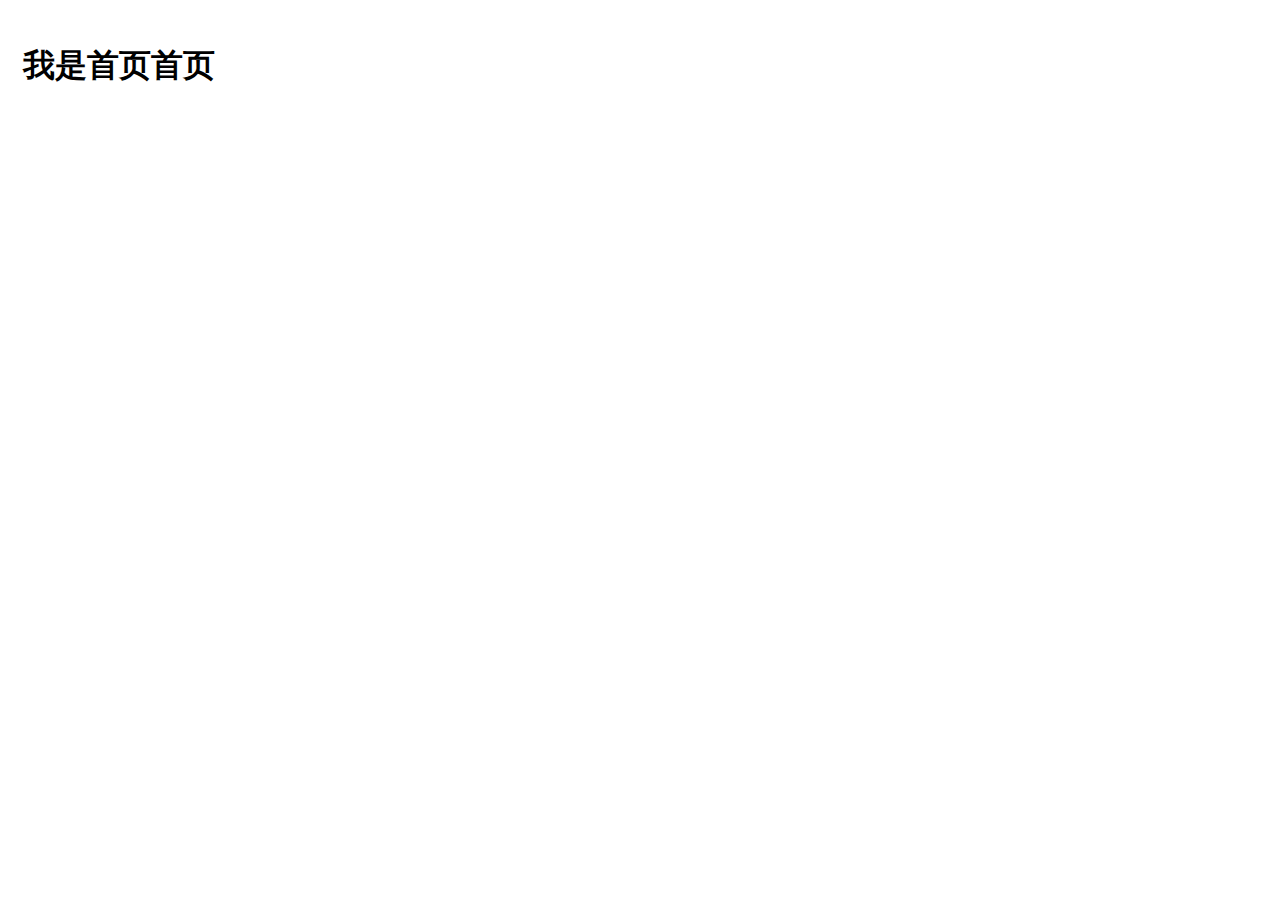
<file: src/main/resources/templates/admin/index.html>
<!DOCTYPE html>
<html xmlns:th="http://www.springframework.org/schema/data/jaxb">
<head>
    <meta charset="utf-8">
    <meta name="viewport" content="width=device-width, initial-scale=1, maximum-scale=1">
    <title>人人淘后台</title>
    <link rel="stylesheet" th:href="@{/plugins/layui/css/layui.css}">
</head>
<body class="layui-layout-body">
<div class="layui-layout layui-layout-admin">
    <!--header开始-->
    <div th:include="admin/include/header :: header"/>

    <!--左侧导航栏-->
    <div th:include="admin/include/leftbar :: leftbar"/>

    <!--内容主体-->
    <div class="layui-body">
        <!-- 内容主体区域 -->
        <div style="padding: 15px;">
            <h1>我是首页首页</h1>
        </div>
    </div>
    <!--内容主体结束-->

    <!--页脚-->
    <div th:include="admin/include/footer :: footer"/>

</div>

<script th:src="@{/plugins/layui/layui.js}"></script>
<script>
    //JavaScript代码区域
    layui.use('element', function () {
        var element = layui.element;

    });
</script>
</body>
</html>
</file>
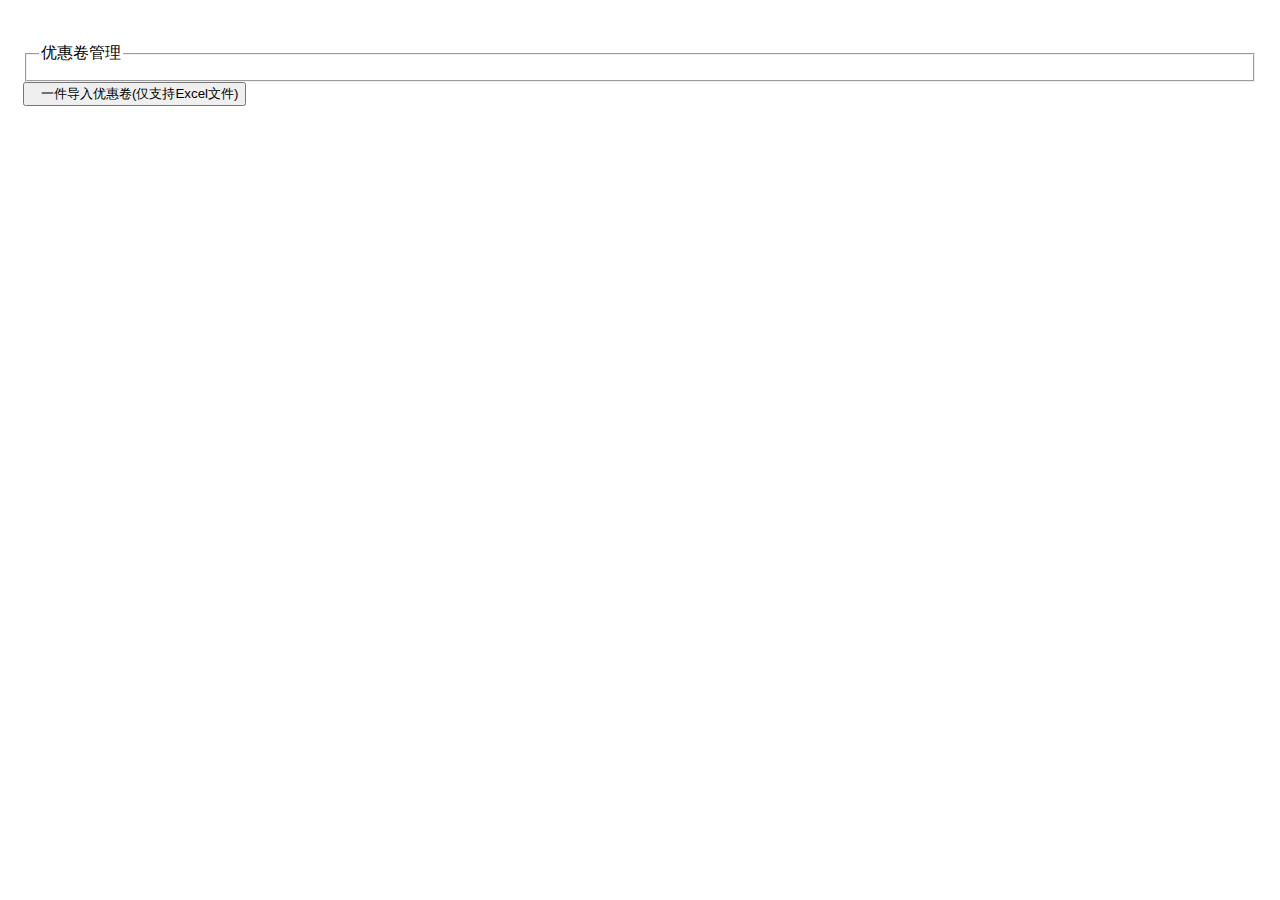
<file: src/main/resources/templates/admin/coupon.html>
<!DOCTYPE html>
<html xmlns:th="http://www.springframework.org/schema/data/jaxb">
<head>
    <meta charset="utf-8">
    <meta name="viewport" content="width=device-width, initial-scale=1, maximum-scale=1">
    <title>人人淘后台</title>
    <link rel="stylesheet" th:href="@{/plugins/layui/css/layui.css}">
</head>
<body class="layui-layout-body">
<div class="layui-layout layui-layout-admin">
    <!--header开始-->
    <div th:include="admin/include/header :: header"/>

    <!--左侧导航栏-->
    <div th:include="admin/include/leftbar :: leftbar"/>

    <!--内容主体-->
    <div class="layui-body">
        <div style="padding: 15px;">
            <!--标题栏-->
            <fieldset class="layui-elem-field layui-field-title" style="margin-top: 20px;">
                <legend>优惠卷管理</legend>
            </fieldset>

            <!--功能栏-->
            <div class="layui-row">
                <button type="button" class="layui-btn" id="coupon_xls"><i class="layui-icon"></i>一件导入优惠卷(仅支持Excel文件)
                </button>
            </div>

            <table id="product" lay-filter="product"></table>

        </div>
    </div>
    <!--内容主体结束-->

    <!--页脚-->
    <div th:include="admin/include/footer :: footer"/>

</div>
<!-- 根路径 -->
<script type="text/javascript" th:inline="javascript">
    /*<![CDATA[*/
    rrtPath = /*[[@{/}]]*/ '';
    /*]]>*/
</script>
<script th:src="@{/plugins/layui/layui.js}"></script>
<script th:src="@{/js/admin/coupon.js}"></script>
</body>
</html>
</file>
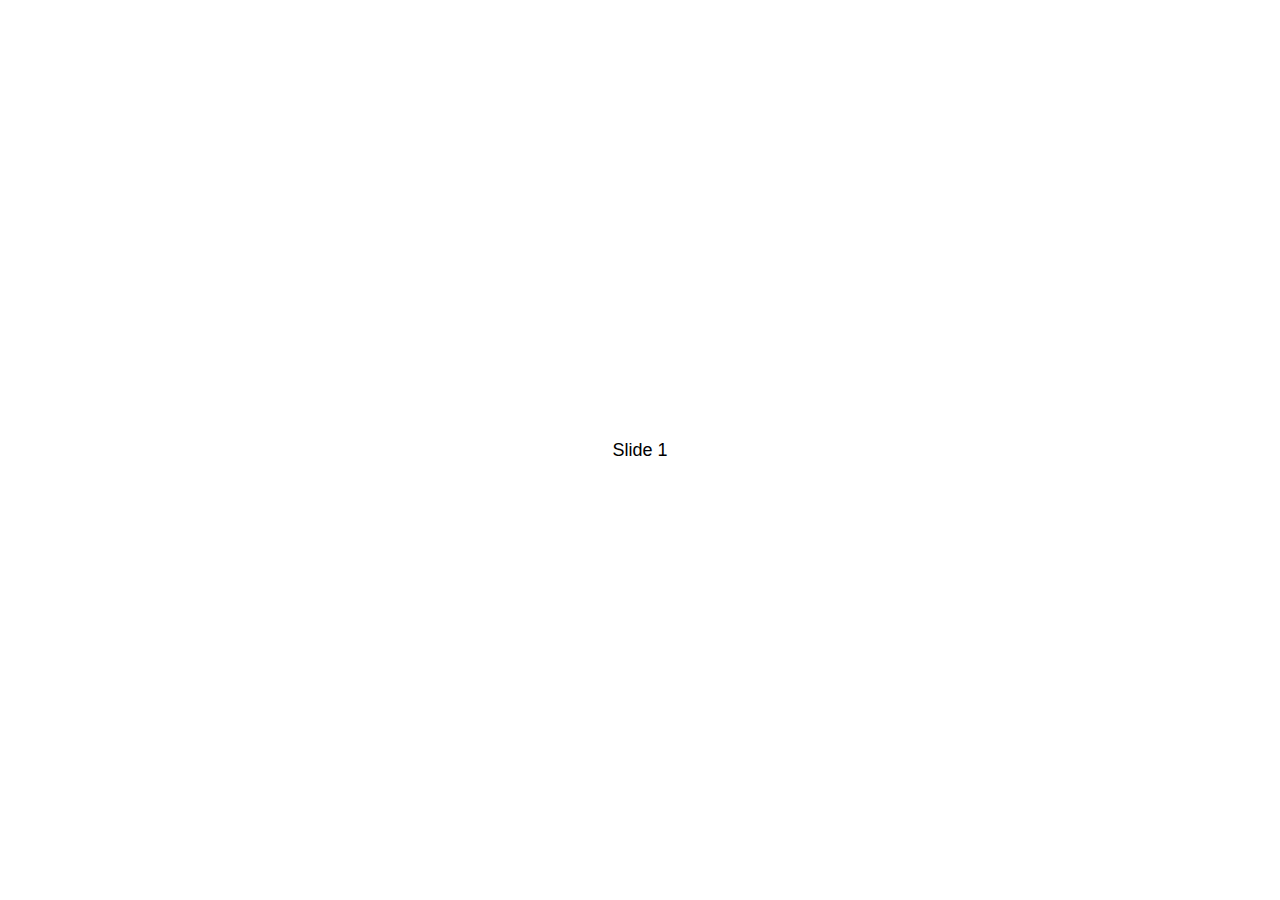
<file: src/main/resources/static/plugins/swiper/demos/010-default.html>
<!DOCTYPE html>
<html lang="en">
<head>
  <meta charset="utf-8">
  <title>Swiper demo</title>
  <!-- Link Swiper's CSS -->
  <link rel="stylesheet" href="../dist/css/swiper.min.css">

  <!-- Demo styles -->
  <style>
    html, body {
      position: relative;
      height: 100%;
    }
    body {
      background: #eee;
      font-family: Helvetica Neue, Helvetica, Arial, sans-serif;
      font-size: 14px;
      color:#000;
      margin: 0;
      padding: 0;
    }
    .swiper-container {
      width: 100%;
      height: 100%;
    }
    .swiper-slide {
      text-align: center;
      font-size: 18px;
      background: #fff;

      /* Center slide text vertically */
      display: -webkit-box;
      display: -ms-flexbox;
      display: -webkit-flex;
      display: flex;
      -webkit-box-pack: center;
      -ms-flex-pack: center;
      -webkit-justify-content: center;
      justify-content: center;
      -webkit-box-align: center;
      -ms-flex-align: center;
      -webkit-align-items: center;
      align-items: center;
    }
  </style>
</head>
<body>
  <!-- Swiper -->
  <div class="swiper-container">
    <div class="swiper-wrapper">
      <div class="swiper-slide">Slide 1</div>
      <div class="swiper-slide">Slide 2</div>
      <div class="swiper-slide">Slide 3</div>
      <div class="swiper-slide">Slide 4</div>
      <div class="swiper-slide">Slide 5</div>
      <div class="swiper-slide">Slide 6</div>
      <div class="swiper-slide">Slide 7</div>
      <div class="swiper-slide">Slide 8</div>
      <div class="swiper-slide">Slide 9</div>
      <div class="swiper-slide">Slide 10</div>
    </div>
  </div>

  <!-- Swiper JS -->
  <script src="../dist/js/swiper.min.js"></script>

  <!-- Initialize Swiper -->
  <script>
    var swiper = new Swiper('.swiper-container');
  </script>
</body>
</html>
</file>
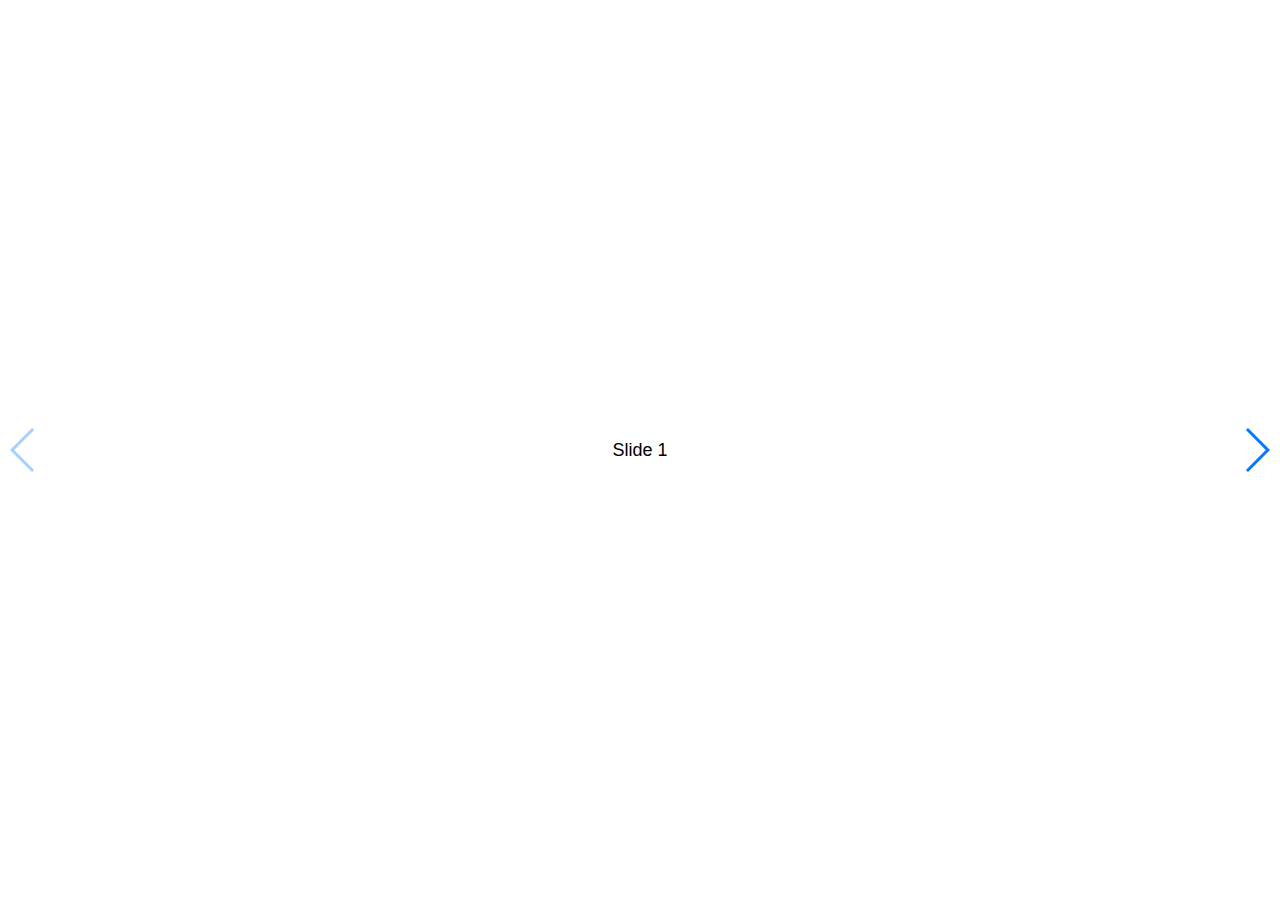
<file: src/main/resources/static/plugins/swiper/demos/020-navigation.html>
<!DOCTYPE html>
<html lang="en">
<head>
  <meta charset="utf-8">
  <title>Swiper demo</title>
  <meta name="viewport" content="width=device-width, initial-scale=1, minimum-scale=1, maximum-scale=1">

  <!-- Link Swiper's CSS -->
  <link rel="stylesheet" href="../dist/css/swiper.min.css">

  <!-- Demo styles -->
  <style>
    html, body {
      position: relative;
      height: 100%;
    }
    body {
      background: #eee;
      font-family: Helvetica Neue, Helvetica, Arial, sans-serif;
      font-size: 14px;
      color:#000;
      margin: 0;
      padding: 0;
    }
    .swiper-container {
      width: 100%;
      height: 100%;
    }
    .swiper-slide {
      text-align: center;
      font-size: 18px;
      background: #fff;

      /* Center slide text vertically */
      display: -webkit-box;
      display: -ms-flexbox;
      display: -webkit-flex;
      display: flex;
      -webkit-box-pack: center;
      -ms-flex-pack: center;
      -webkit-justify-content: center;
      justify-content: center;
      -webkit-box-align: center;
      -ms-flex-align: center;
      -webkit-align-items: center;
      align-items: center;
    }
  </style>
</head>
<body>
  <!-- Swiper -->
  <div class="swiper-container">
    <div class="swiper-wrapper">
      <div class="swiper-slide">Slide 1</div>
      <div class="swiper-slide">Slide 2</div>
      <div class="swiper-slide">Slide 3</div>
      <div class="swiper-slide">Slide 4</div>
      <div class="swiper-slide">Slide 5</div>
      <div class="swiper-slide">Slide 6</div>
      <div class="swiper-slide">Slide 7</div>
      <div class="swiper-slide">Slide 8</div>
      <div class="swiper-slide">Slide 9</div>
      <div class="swiper-slide">Slide 10</div>
    </div>
    <!-- Add Arrows -->
    <div class="swiper-button-next"></div>
    <div class="swiper-button-prev"></div>
  </div>

  <!-- Swiper JS -->
  <script src="../dist/js/swiper.min.js"></script>

  <!-- Initialize Swiper -->
  <script>
    var swiper = new Swiper('.swiper-container', {
      navigation: {
        nextEl: '.swiper-button-next',
        prevEl: '.swiper-button-prev',
      },
    });
  </script>
</body>
</html>
</file>
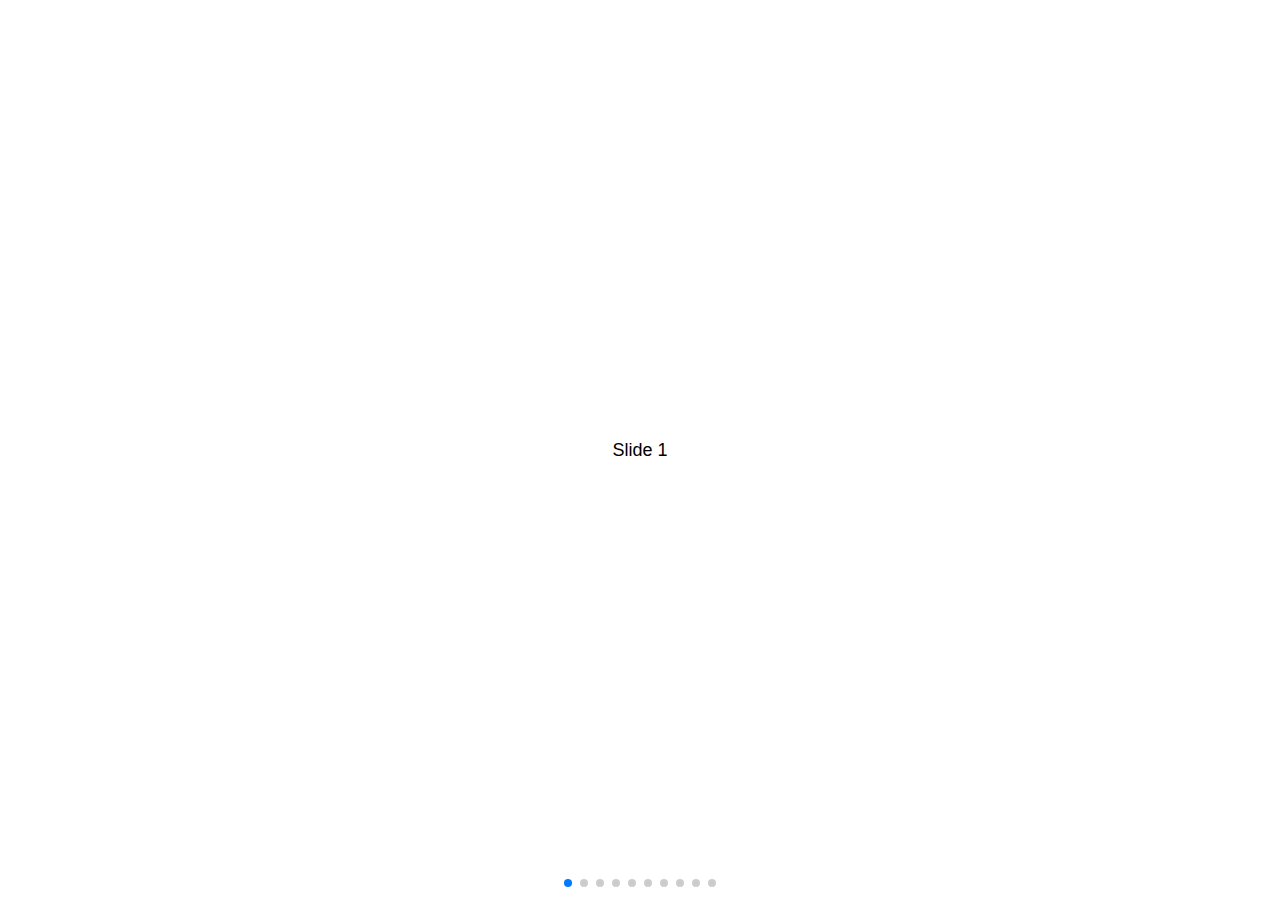
<file: src/main/resources/static/plugins/swiper/demos/030-pagination.html>
<!DOCTYPE html>
<html lang="en">
<head>
  <meta charset="utf-8">
  <title>Swiper demo</title>
  <meta name="viewport" content="width=device-width, initial-scale=1, minimum-scale=1, maximum-scale=1">

  <!-- Link Swiper's CSS -->
  <link rel="stylesheet" href="../dist/css/swiper.min.css">

  <!-- Demo styles -->
  <style>
    html, body {
      position: relative;
      height: 100%;
    }
    body {
      background: #eee;
      font-family: Helvetica Neue, Helvetica, Arial, sans-serif;
      font-size: 14px;
      color:#000;
      margin: 0;
      padding: 0;
    }
    .swiper-container {
      width: 100%;
      height: 100%;
    }
    .swiper-slide {
      text-align: center;
      font-size: 18px;
      background: #fff;

      /* Center slide text vertically */
      display: -webkit-box;
      display: -ms-flexbox;
      display: -webkit-flex;
      display: flex;
      -webkit-box-pack: center;
      -ms-flex-pack: center;
      -webkit-justify-content: center;
      justify-content: center;
      -webkit-box-align: center;
      -ms-flex-align: center;
      -webkit-align-items: center;
      align-items: center;
    }
  </style>
</head>
<body>
  <!-- Swiper -->
  <div class="swiper-container">
    <div class="swiper-wrapper">
      <div class="swiper-slide">Slide 1</div>
      <div class="swiper-slide">Slide 2</div>
      <div class="swiper-slide">Slide 3</div>
      <div class="swiper-slide">Slide 4</div>
      <div class="swiper-slide">Slide 5</div>
      <div class="swiper-slide">Slide 6</div>
      <div class="swiper-slide">Slide 7</div>
      <div class="swiper-slide">Slide 8</div>
      <div class="swiper-slide">Slide 9</div>
      <div class="swiper-slide">Slide 10</div>
    </div>
    <!-- Add Pagination -->
    <div class="swiper-pagination"></div>
  </div>

  <!-- Swiper JS -->
  <script src="../dist/js/swiper.min.js"></script>

  <!-- Initialize Swiper -->
  <script>
    var swiper = new Swiper('.swiper-container', {
      pagination: {
        el: '.swiper-pagination',
      },
    });
  </script>
</body>
</html>
</file>
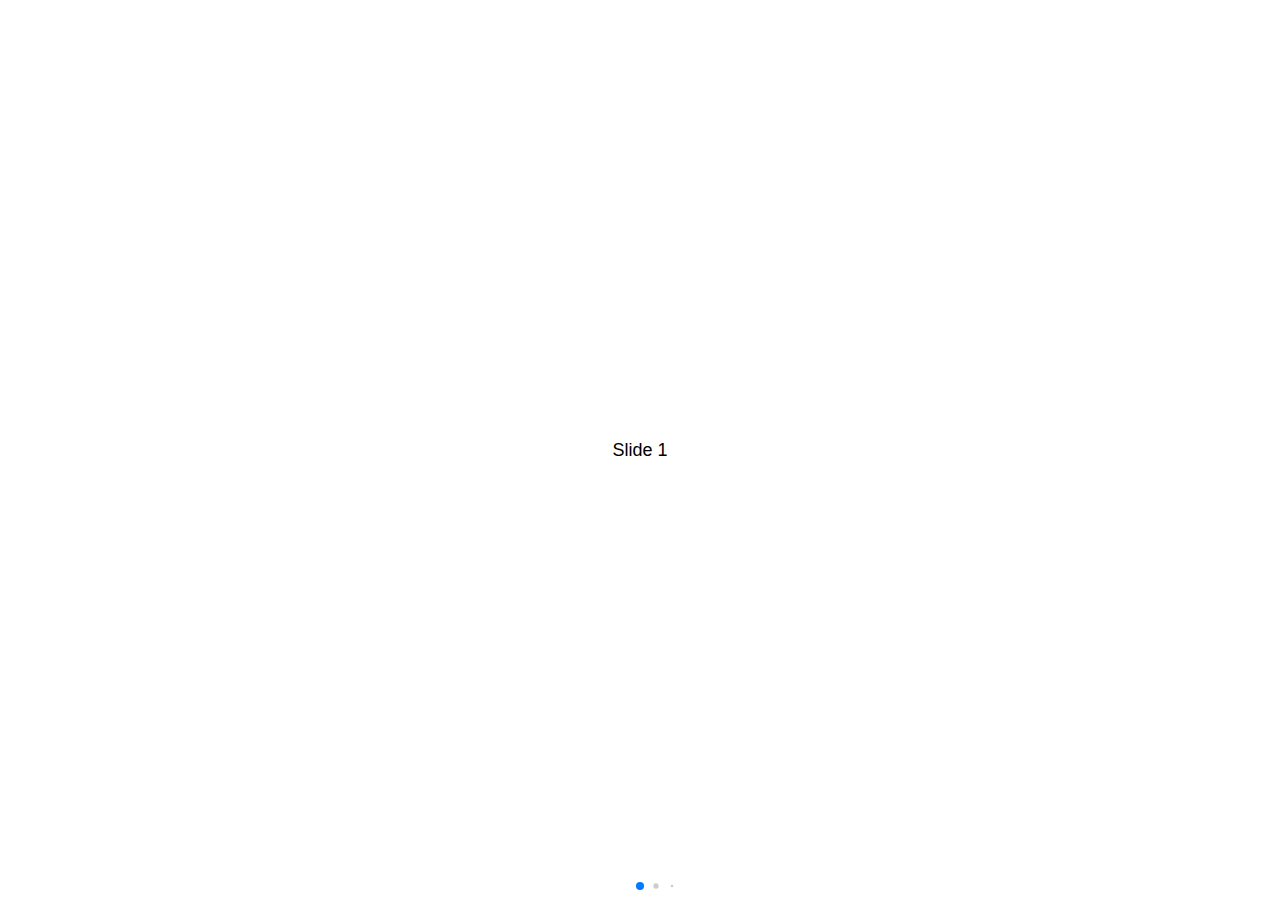
<file: src/main/resources/static/plugins/swiper/demos/040-pagination-dynamic.html>
<!DOCTYPE html>
<html lang="en">
<head>
  <meta charset="utf-8">
  <title>Swiper demo</title>
  <meta name="viewport" content="width=device-width, initial-scale=1, minimum-scale=1, maximum-scale=1">

  <!-- Link Swiper's CSS -->
  <link rel="stylesheet" href="../dist/css/swiper.min.css">

  <!-- Demo styles -->
  <style>
    html, body {
      position: relative;
      height: 100%;
    }
    body {
      background: #eee;
      font-family: Helvetica Neue, Helvetica, Arial, sans-serif;
      font-size: 14px;
      color:#000;
      margin: 0;
      padding: 0;
    }
    .swiper-container {
      width: 100%;
      height: 100%;
    }
    .swiper-slide {
      text-align: center;
      font-size: 18px;
      background: #fff;

      /* Center slide text vertically */
      display: -webkit-box;
      display: -ms-flexbox;
      display: -webkit-flex;
      display: flex;
      -webkit-box-pack: center;
      -ms-flex-pack: center;
      -webkit-justify-content: center;
      justify-content: center;
      -webkit-box-align: center;
      -ms-flex-align: center;
      -webkit-align-items: center;
      align-items: center;
    }
  </style>
</head>
<body>
  <!-- Swiper -->
  <div class="swiper-container">
    <div class="swiper-wrapper">
      <div class="swiper-slide">Slide 1</div>
      <div class="swiper-slide">Slide 2</div>
      <div class="swiper-slide">Slide 3</div>
      <div class="swiper-slide">Slide 4</div>
      <div class="swiper-slide">Slide 5</div>
      <div class="swiper-slide">Slide 6</div>
      <div class="swiper-slide">Slide 7</div>
      <div class="swiper-slide">Slide 8</div>
      <div class="swiper-slide">Slide 9</div>
      <div class="swiper-slide">Slide 10</div>
    </div>
    <!-- Add Pagination -->
    <div class="swiper-pagination"></div>
  </div>

  <!-- Swiper JS -->
  <script src="../dist/js/swiper.min.js"></script>

  <!-- Initialize Swiper -->
  <script>
    var swiper = new Swiper('.swiper-container', {
      pagination: {
        el: '.swiper-pagination',
        dynamicBullets: true,
      },
    });
  </script>
</body>
</html>
</file>
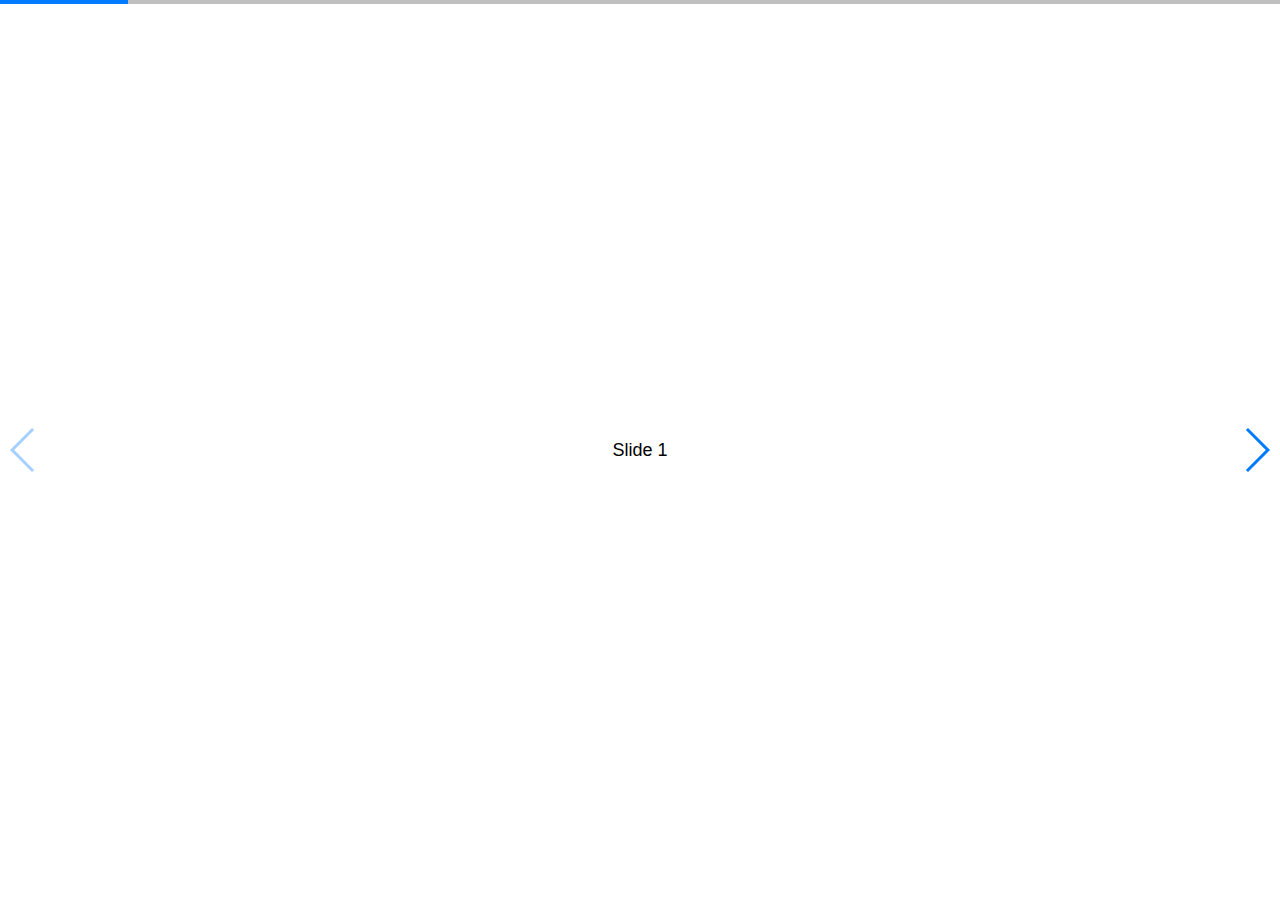
<file: src/main/resources/static/plugins/swiper/demos/050-pagination-progress.html>
<!DOCTYPE html>
<html lang="en">
<head>
  <meta charset="utf-8">
  <title>Swiper demo</title>
  <!-- Link Swiper's CSS -->
  <link rel="stylesheet" href="../dist/css/swiper.min.css">

  <!-- Demo styles -->
  <style>
    html, body {
      position: relative;
      height: 100%;
    }
    body {
      background: #eee;
      font-family: Helvetica Neue, Helvetica, Arial, sans-serif;
      font-size: 14px;
      color:#000;
      margin: 0;
      padding: 0;
    }
    .swiper-container {
      width: 100%;
      height: 100%;
    }
    .swiper-slide {
      text-align: center;
      font-size: 18px;
      background: #fff;

      /* Center slide text vertically */
      display: -webkit-box;
      display: -ms-flexbox;
      display: -webkit-flex;
      display: flex;
      -webkit-box-pack: center;
      -ms-flex-pack: center;
      -webkit-justify-content: center;
      justify-content: center;
      -webkit-box-align: center;
      -ms-flex-align: center;
      -webkit-align-items: center;
      align-items: center;
    }
  </style>
</head>
<body>
  <!-- Swiper -->
  <div class="swiper-container">
    <div class="swiper-wrapper">
      <div class="swiper-slide">Slide 1</div>
      <div class="swiper-slide">Slide 2</div>
      <div class="swiper-slide">Slide 3</div>
      <div class="swiper-slide">Slide 4</div>
      <div class="swiper-slide">Slide 5</div>
      <div class="swiper-slide">Slide 6</div>
      <div class="swiper-slide">Slide 7</div>
      <div class="swiper-slide">Slide 8</div>
      <div class="swiper-slide">Slide 9</div>
      <div class="swiper-slide">Slide 10</div>
    </div>
    <!-- Add Pagination -->
    <div class="swiper-pagination"></div>
    <!-- Add Arrows -->
    <div class="swiper-button-next"></div>
    <div class="swiper-button-prev"></div>
  </div>

  <!-- Swiper JS -->
  <script src="../dist/js/swiper.min.js"></script>

  <!-- Initialize Swiper -->
  <script>
    var swiper = new Swiper('.swiper-container', {
      pagination: {
        el: '.swiper-pagination',
        type: 'progressbar',
      },
      navigation: {
        nextEl: '.swiper-button-next',
        prevEl: '.swiper-button-prev',
      },
    });
  </script>
</body>
</html>
</file>
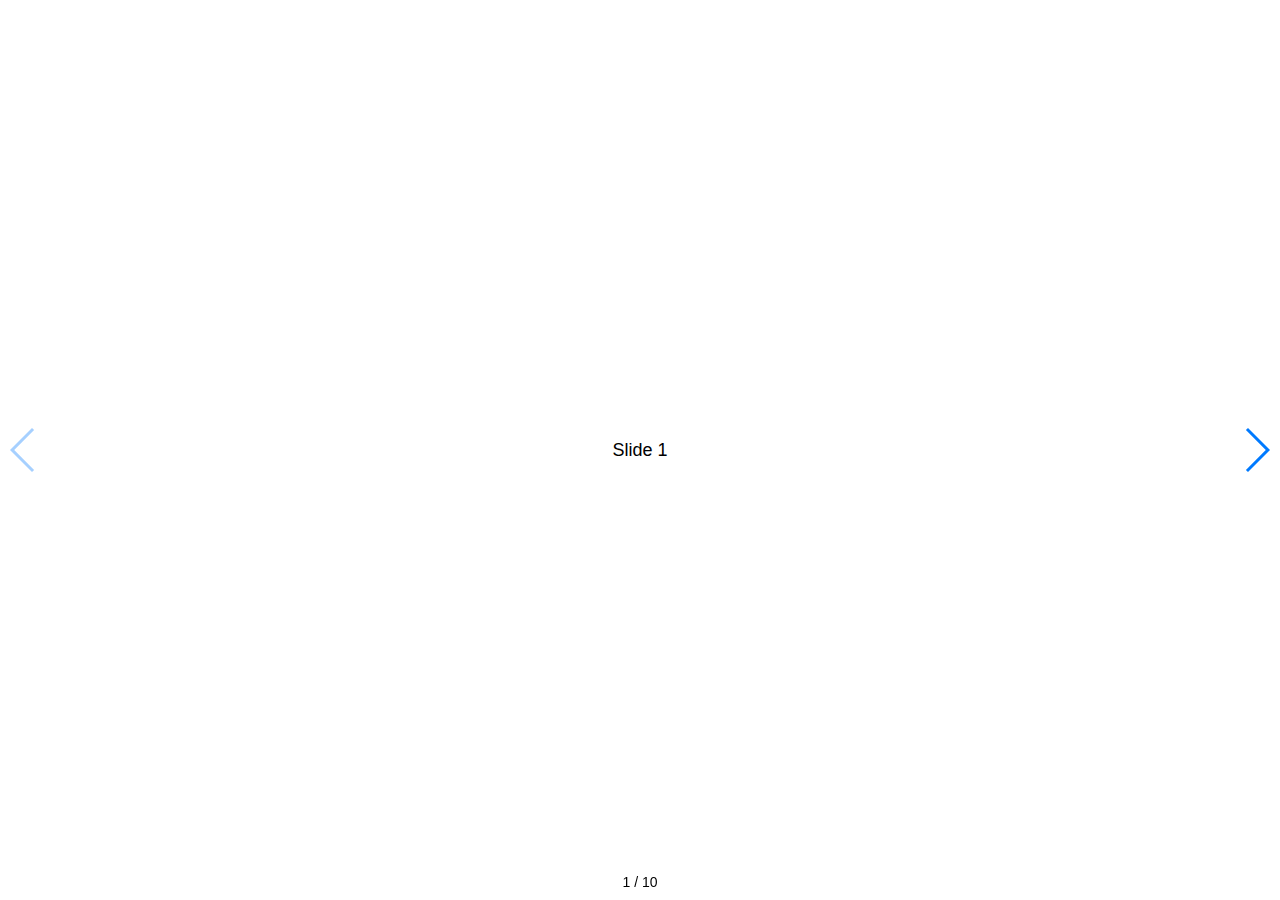
<file: src/main/resources/static/plugins/swiper/demos/060-pagination-fraction.html>
<!DOCTYPE html>
<html lang="en">
<head>
  <meta charset="utf-8">
  <title>Swiper demo</title>
  <!-- Link Swiper's CSS -->
  <link rel="stylesheet" href="../dist/css/swiper.min.css">

  <!-- Demo styles -->
  <style>
    html, body {
      position: relative;
      height: 100%;
    }
    body {
      background: #eee;
      font-family: Helvetica Neue, Helvetica, Arial, sans-serif;
      font-size: 14px;
      color:#000;
      margin: 0;
      padding: 0;
    }
    .swiper-container {
      width: 100%;
      height: 100%;
    }
    .swiper-slide {
      text-align: center;
      font-size: 18px;
      background: #fff;

      /* Center slide text vertically */
      display: -webkit-box;
      display: -ms-flexbox;
      display: -webkit-flex;
      display: flex;
      -webkit-box-pack: center;
      -ms-flex-pack: center;
      -webkit-justify-content: center;
      justify-content: center;
      -webkit-box-align: center;
      -ms-flex-align: center;
      -webkit-align-items: center;
      align-items: center;
    }
  </style>
</head>
<body>
  <!-- Swiper -->
  <div class="swiper-container">
    <div class="swiper-wrapper">
      <div class="swiper-slide">Slide 1</div>
      <div class="swiper-slide">Slide 2</div>
      <div class="swiper-slide">Slide 3</div>
      <div class="swiper-slide">Slide 4</div>
      <div class="swiper-slide">Slide 5</div>
      <div class="swiper-slide">Slide 6</div>
      <div class="swiper-slide">Slide 7</div>
      <div class="swiper-slide">Slide 8</div>
      <div class="swiper-slide">Slide 9</div>
      <div class="swiper-slide">Slide 10</div>
    </div>
    <!-- Add Pagination -->
    <div class="swiper-pagination"></div>
    <!-- Add Arrows -->
    <div class="swiper-button-next"></div>
    <div class="swiper-button-prev"></div>
  </div>

  <!-- Swiper JS -->
  <script src="../dist/js/swiper.min.js"></script>

  <!-- Initialize Swiper -->
  <script>
    var swiper = new Swiper('.swiper-container', {
      pagination: {
        el: '.swiper-pagination',
        type: 'fraction',
      },
      navigation: {
        nextEl: '.swiper-button-next',
        prevEl: '.swiper-button-prev',
      },
    });
  </script>
</body>
</html>
</file>
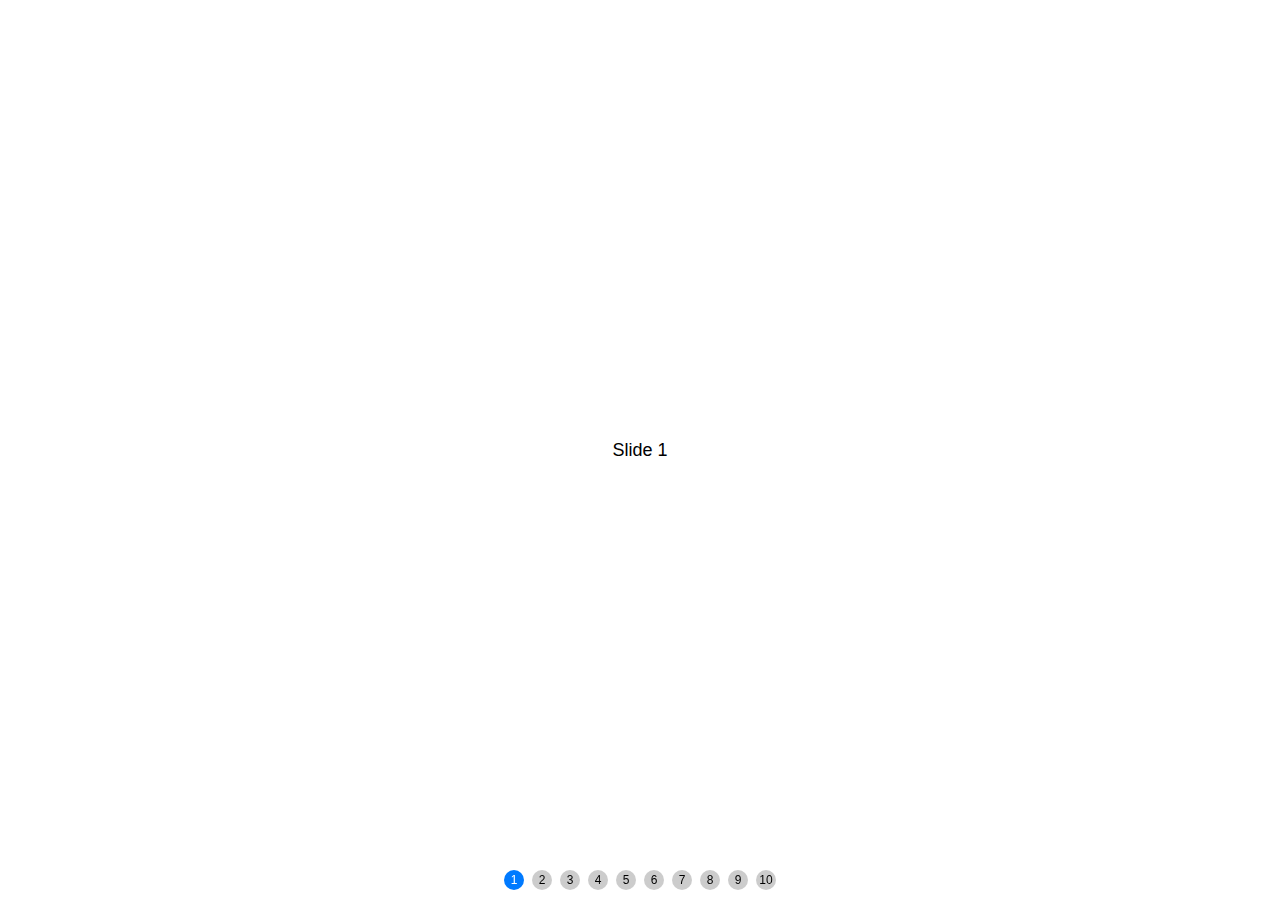
<file: src/main/resources/static/plugins/swiper/demos/070-pagination-custom.html>
<!DOCTYPE html>
<html lang="en">
<head>
  <meta charset="utf-8">
  <title>Swiper demo</title>
  <meta name="viewport" content="width=device-width, initial-scale=1, minimum-scale=1, maximum-scale=1">

  <!-- Link Swiper's CSS -->
  <link rel="stylesheet" href="../dist/css/swiper.min.css">

  <!-- Demo styles -->
  <style>
    html, body {
      position: relative;
      height: 100%;
    }
    body {
      background: #eee;
      font-family: Helvetica Neue, Helvetica, Arial, sans-serif;
      font-size: 14px;
      color:#000;
      margin: 0;
      padding: 0;
    }
    .swiper-container {
      width: 100%;
      height: 100%;
    }
    .swiper-slide {
      text-align: center;
      font-size: 18px;
      background: #fff;

      /* Center slide text vertically */
      display: -webkit-box;
      display: -ms-flexbox;
      display: -webkit-flex;
      display: flex;
      -webkit-box-pack: center;
      -ms-flex-pack: center;
      -webkit-justify-content: center;
      justify-content: center;
      -webkit-box-align: center;
      -ms-flex-align: center;
      -webkit-align-items: center;
      align-items: center;
    }
    .swiper-pagination-bullet {
      width: 20px;
      height: 20px;
      text-align: center;
      line-height: 20px;
      font-size: 12px;
      color:#000;
      opacity: 1;
      background: rgba(0,0,0,0.2);
    }
    .swiper-pagination-bullet-active {
      color:#fff;
      background: #007aff;
    }
  </style>
</head>
<body>
  <!-- Swiper -->
  <div class="swiper-container">
    <div class="swiper-wrapper">
      <div class="swiper-slide">Slide 1</div>
      <div class="swiper-slide">Slide 2</div>
      <div class="swiper-slide">Slide 3</div>
      <div class="swiper-slide">Slide 4</div>
      <div class="swiper-slide">Slide 5</div>
      <div class="swiper-slide">Slide 6</div>
      <div class="swiper-slide">Slide 7</div>
      <div class="swiper-slide">Slide 8</div>
      <div class="swiper-slide">Slide 9</div>
      <div class="swiper-slide">Slide 10</div>
    </div>
    <!-- Add Pagination -->
    <div class="swiper-pagination"></div>
  </div>

  <!-- Swiper JS -->
  <script src="../dist/js/swiper.min.js"></script>

  <!-- Initialize Swiper -->
  <script>
    var swiper = new Swiper('.swiper-container', {
      pagination: {
        el: '.swiper-pagination',
        clickable: true,
        renderBullet: function (index, className) {
          return '<span class="' + className + '">' + (index + 1) + '</span>';
        },
      },
    });
  </script>
</body>
</html>
</file>
